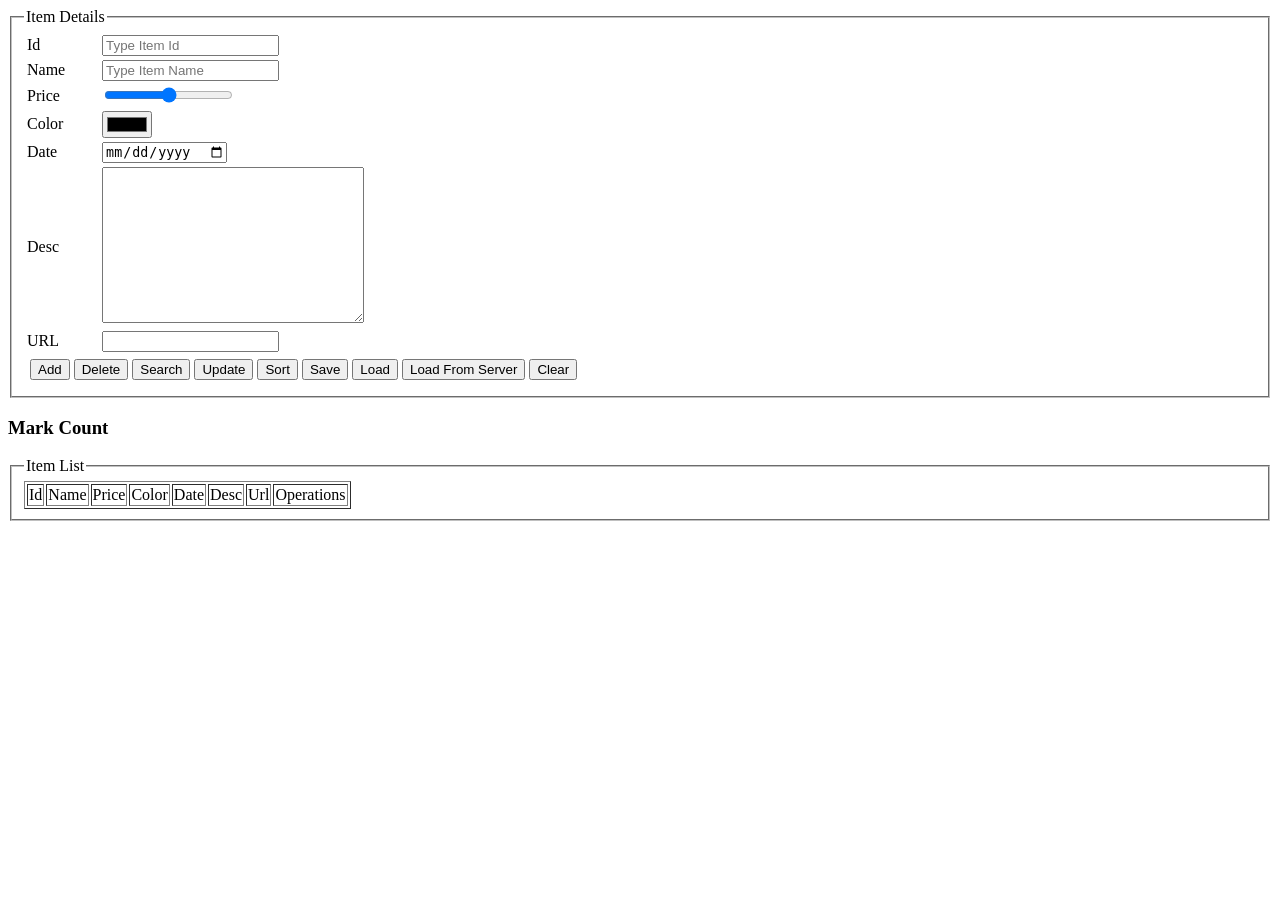
<file: H&R_Day01/index.html>
<!DOCTYPE html>
<html lang="en">

<head>
    <meta charset="UTF-8">
    <meta name="viewport" content="width=device-width, initial-scale=1.0">
    <meta http-equiv="X-UA-Compatible" content="ie=edge">
    <title>Document</title>
    <link rel="stylesheet" href="css/custom.css">
    <script src="js/item.js"></script>
    <script src="js/itemoperations.js"></script>
    <script src="js/controller.js"></script>
</head>

<body>

    <fieldset>
        <legend>Item Details</legend>
        <table>
            <tr>
                <td><label for="">Id</label></td>
                <td><input type="text" id="id" placeholder="Type Item Id"></td>
            </tr>
            <tr>
                <td><label for="">Name</label></td>
                <td><input type="text" id="name" placeholder="Type Item Name"></td>
            </tr>
            <tr>
                <td><label for="">Price</label></td>
                <td><input type="range" id="price" min="1" max="1000" step="10"></td>
            </tr>
            <tr>
                <td><label for="">Color</label></td>
                <td><input type="color" id="color"></td>
            </tr>
            <tr>
                <td><label for="">Date</label></td>
                <td><input type="date" id="date"></td>
            </tr>
            <tr>
                <td><label for="">Desc</label></td>
                <td><textarea id="desc" cols="30" rows="10"></textarea></td>
            </tr>
            <tr>
                <td><label for="">URL</label></td>
                <td><input id="url" type="url"></textarea>
                </td>
            </tr>
            <tr>
                <td colspan="2">
                    <table>
                        <tr>
                            <td><button id="add">Add</button></td>
                            <td><button id="delete">Delete</button></td>
                            <td><button>Search</button></td>
                            <td><button id="update">Update</button></td>
                            <td><button id="sort">Sort</button></td>
                            <td><button id="save">Save</button></td>
                            <td><button id="load">Load</button></td>
                            <td><button id="ajax">Load From Server</button></td>
                            <td><button id="clear">Clear</button></td>
                        </tr>
                    </table>
                </td>

            </tr>
        </table>
    </fieldset>
    <h3>Mark Count <span id="mark"></span> </h3>
    <fieldset>
        <legend>Item List</legend>
        <table border="1">
            <thead>
                <tr>
                    <td>Id</td>
                    <td>Name</td>
                    <td>Price</td>
                    <td>Color</td>
                    <td>Date</td>
                    <td>Desc</td>
                    <td>Url</td>
                    <td>Operations</td>
                </tr>
            </thead>
            <tbody id="itemtable"></tbody>
        </table>
    </fieldset>
</body>

</html>
</file>
<file: H&R_Day01/css/custom.css>
.size {
    width: 50px;
    height: 50px;
}

.red {
    background-color: red
}
</file>
